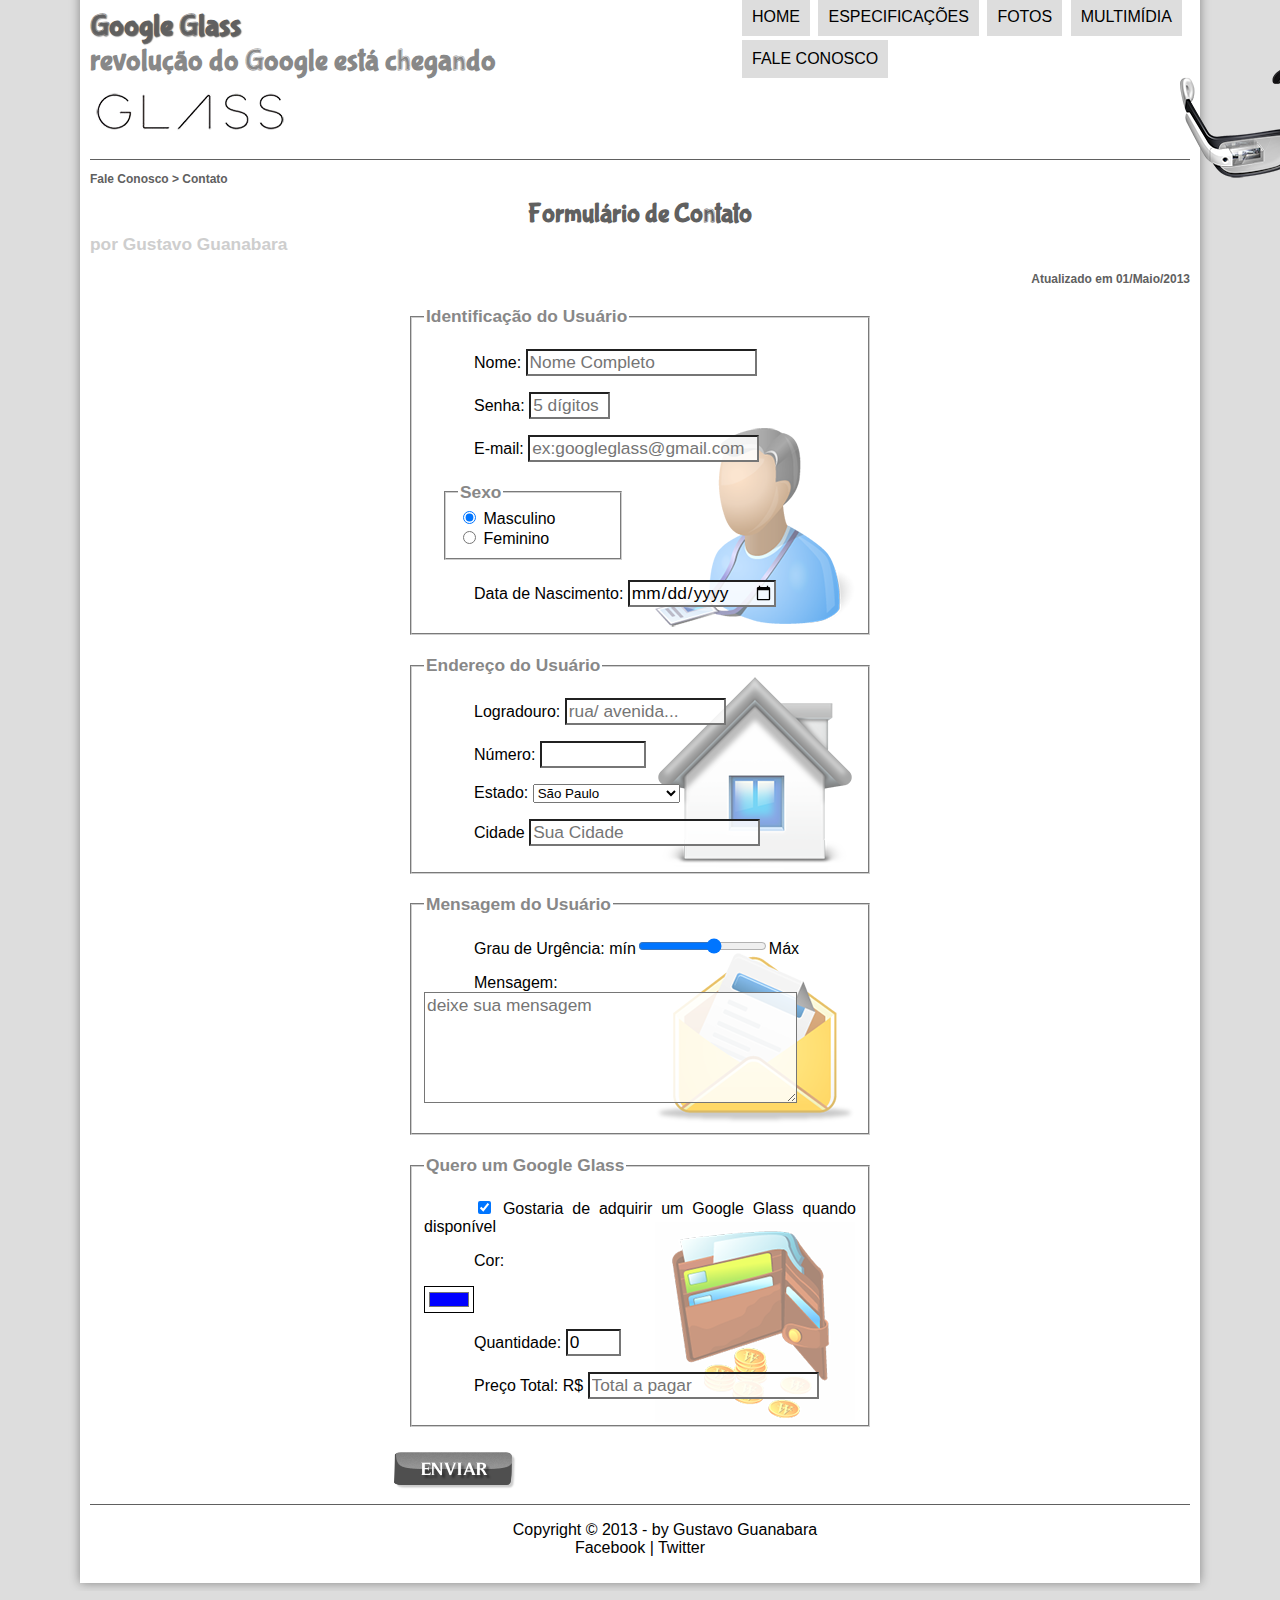
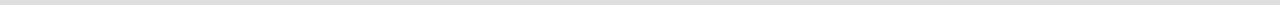
<file: projeto-glass-html5/fale-conosco.html>
<!DOCTYPE html>
<html lang="pt-br">

<head>
    
    <meta charset="UTF-8">
    <title>Tudo sobre Google Glass</title>
    <link rel="stylesheet" href="_css/estilo.css">
    <link rel="stylesheet" href="_css/form.css">
    <script>
        function calc_total(){
            var qtd =parseInt(document.getElementById('cQtd').value);
            tot = qtd * 1500;
            document.getElementById('cTot').value = tot;
        }
    </script>


</head>
<script language="javascript" src="_javascript/funcoes.js"></script>
<body>

    <div id="interface">
    
    <header id="cabecalho">

 <hgroup>  

<h1 style="text-align: left;">Google Glass</h1>
<h2 class="titulorevoluçao"> revolução do Google está chegando</h2>
 
</hgroup>

<img id="icone" src="_imagens/glass-oculos-preto-peq.png">

 <nav id="menu">
  
<ul type="disc">
   <li onmouseover="mudafoto('_imagens/home.png')" onmouseout="mudafoto('_imagens/contato.png')"><a href="index.html" > home </a></li>
   <li onmouseover="mudafoto('_imagens/especificacoes.png')"onmouseout="mudafoto('_imagens/contato.png')"><a href="specs.html"> Especificações </a></li>
   <li onmouseover="mudafoto('_imagens/fotos.png')"onmouseout="mudafoto('_imagens/contato.png')"><a href="fotos.html"> Fotos</a></li>
   <li onmouseover="mudafoto('_imagens/multimidia.png')" onmouseout="mudafoto('_imagens/contato.png')"><a href="multimidia.html"> Multimídia </a></li>
   <li onmouseover="mudafoto('_imagens/contato.png')" onmouseout="mudafoto('_imagens/contato.png')"><a href="fale-conosco.html"> Fale conosco</a></li>
</ul>

 </nav>
    
    </header>

    <section id="corpo-full">

        <article id="noticia-principal">
        
            <header id="cabecalho-artigo">
        
        <hgroup>
        
        <h3>Fale Conosco > Contato</h3>
        <h1 style="text-align: center;">Formulário de Contato</h1>
        <h2>por Gustavo Guanabara</h2>
        <h3 class="direita">Atualizado em 01/Maio/2013</h3>
        
        </hgroup>
                 
            </header>


<form method="post" id="fContato" action="mailto:@hugojonathan169@gmail.com" oninput="calc_total();">

<fieldset id="usuario"><legend>Identificação do Usuário</legend>
    <p><label for="cNome">Nome:</label>
        <input type="text" name="tNome" id="cNome" size="20" maxlength="30" placeholder="Nome Completo"></p>
    <p><label for="cSenha">Senha:</label>
        <input type="password" name="tSenha" id="cSenha" size="5" maxlength="5" placeholder="5 dígitos"> </p>
    <p><label for="cMail">E-mail:</label>
        <input type="email" name="tMail" id="cMail" size="20" maxlength="40" placeholder="ex:googleglass@gmail.com"></p>
    <fieldset id="sexo"><legend>Sexo</legend>
        <input type="radio" name="tSexo" id="cMasc" checked> <label for="cMasc">Masculino</label><br> 
        <input type="radio" name="tSexo" id="cFem"> <label for="cFem">Feminino</label>
    </fieldset>
    <p><label for="cNasc">Data de Nascimento:</label>
        <input type="date" name="tNasc" id="cNasc"></p>
</fieldset>

<fieldset id="Endereço"><legend>Endereço do Usuário</legend>
    <p><label for="cRua">Logradouro:</label>
        <input type="text" name="tRua" id="cRua" size="13" maxlength="80" placeholder="rua/ avenida..."></p>
    <p><label for="cNum">Número:</label> 
        <input type="number" name="tNum" id="cNum" min="0" max="999999"></p>
    <p><label for="cEst">Estado: 
         <select name="tEst" id="cEst">
          <optgroup label="Região Sudeste"><option value="RJ"> Rio de Janeiro</option>
            <option value="SP" selected>São Paulo</option>
            <option value="MH">Minas Gerais</option>
           </optgroup>
           <optgroup label="Região Sul"><option value="PR">Paraná</option>
            <option value="SC"> Catarina</option>
            <option value="RS">Rio Grande do Sul</option>
           </optgroup>
        </select></p> 
    <p><label for="cCid">Cidade</label> 
        <input type="text" name="tCid" id="cCid" maxlength="40" size="20" placeholder="Sua Cidade" list="cidades"></p>
    <datalist id="cidades">
        <option value="Rio de Janeiro"></option>
        <option value="Nova Iguaçu"></option>
        <option value="Niterói"></option>
        <option value="Belfo Roxo"></option>
    </datalist>
</fieldset>

<fieldset id="mensagem"><legend>Mensagem do Usuário</legend>    
    <p><label for="cUrg">Grau de Urgência:</label> 
        mín<input type="range" name="tUrg" id="cUrg" min="0" max="10" step="2">Máx</p>
    <p><label for="cMsg">Mensagem:</label ><br> 
        <textarea  name="tMsg" id="cMsg" cols="35" rows="5" placeholder="deixe sua mensagem" maxlength="100"></textarea></p>
</fieldset>

<fieldset id="pedido" ><legend>Quero um Google Glass</legend>  
    <p><input type="checkbox" name="tPad" id="cPad" checked>
        <label for="cPed">Gostaria de adquirir um Google Glass quando disponível</label></p> 
    <p><label for="cCor">Cor:</label></p>
    <input type="color" value="#0000FF">      
    <p><label for="cQuant">Quantidade:</label> 
        <input type="number" name="tQtd" id="cQtd" min="0" max="5" value="0"  >
    <p><label for="cTot">Preço Total: R$</label>
        <input type="text" name="tTot" id="cTot" placeholder="Total a pagar" readonly></p>
</fieldset>


<input type="image" name="tEnviar" src="_imagens/botao-enviar.png">
</form>

<footer id="rodape">

    <p>Copyright &copy; 2013 - by Gustavo Guanabara <br> Facebook | Twitter</p>
    
    </footer>
    
    </div>
    
    </body>
    
    </html>
</file>
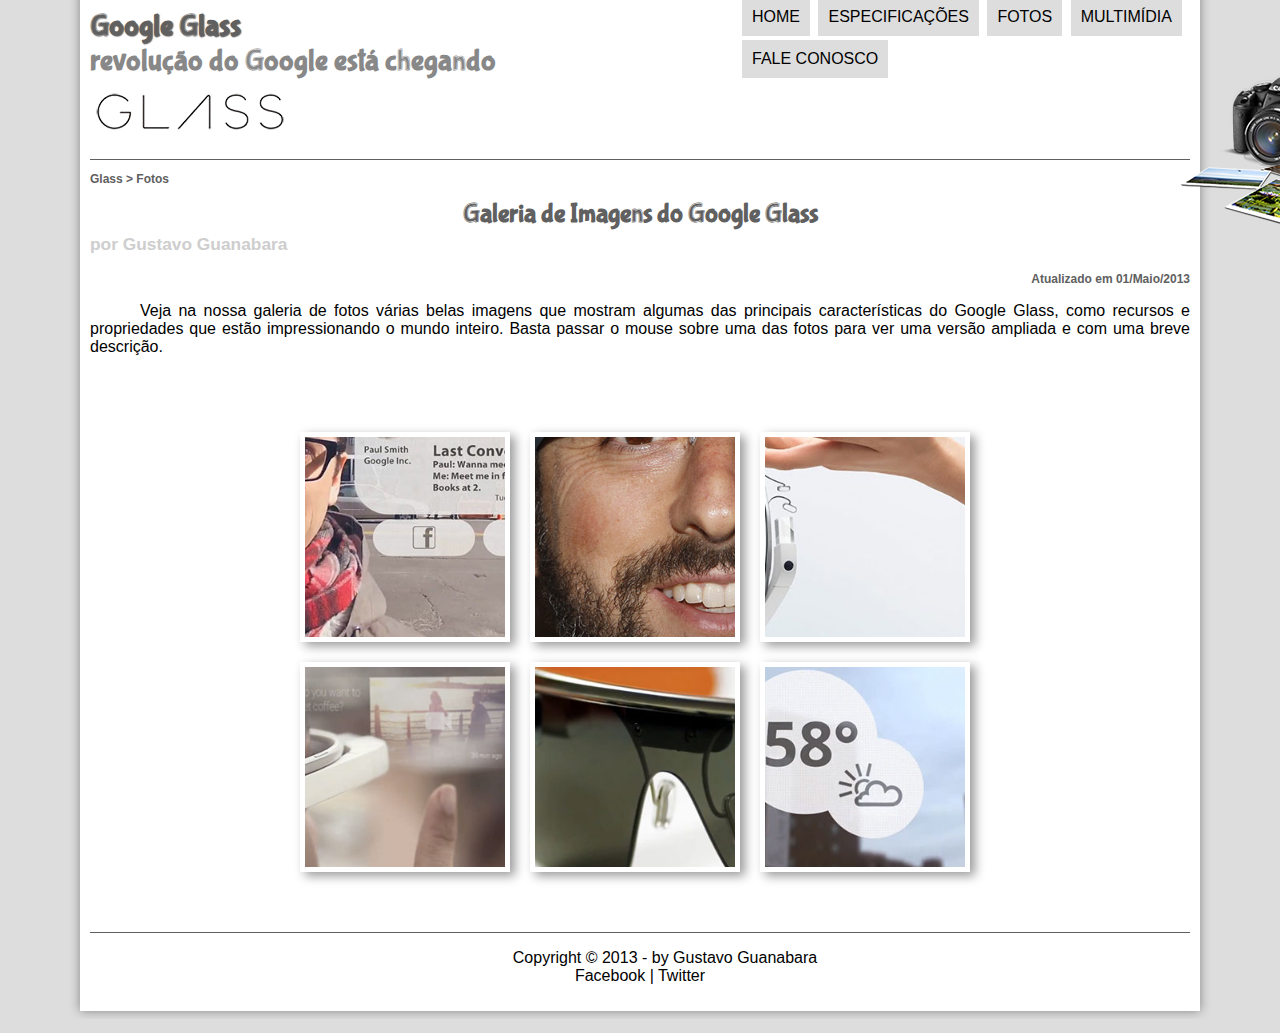
<file: projeto-glass-html5/fotos.html>
<!DOCTYPE html>
<html lang="pt-br">

<head>
    
    <meta charset="UTF-8">
    <title>Tudo sobre Google Glass</title>
    <link rel="stylesheet" href="_css/estilo.css">
    <link rel="stylesheet" href="_css/fotos.css">

</head>
<script language="javascript" src="_javascript/funcoes.js"></script>
<body>

    <div id="interface">
    
    <header id="cabecalho">

 <hgroup>  

<h1 style="text-align: left;">Google Glass</h1>
<h2 class="titulorevoluçao"> revolução do Google está chegando</h2>
 
</hgroup>

<img id="icone" src="_imagens/fotos.png">

 <nav id="menu">
  
<ul type="disc">
   <li onmouseover="mudafoto('_imagens/home.png')" onmouseout="mudafoto('_imagens/fotos.png')"><a href="index.html" > home </a></li>
   <li onmouseover="mudafoto('_imagens/especificacoes.png')"onmouseout="mudafoto('_imagens/fotos.png')"><a href="specs.html"> Especificações </a></li>
   <li onmouseover="mudafoto('_imagens/fotos.png')"onmouseout="mudafoto('_imagens/fotos.png')"><a href="fotos.html"> Fotos</a></li>
   <li onmouseover="mudafoto('_imagens/multimidia.png')" onmouseout="mudafoto('_imagens/fotos.png')"><a href="multimidia.html"> Multimídia </a></li>
   <li onmouseover="mudafoto('_imagens/contato.png')" onmouseout="mudafoto('_imagens/fotos.png')"><a href="fale-conosco.html"> Fale conosco</a></li>
</ul>

 </nav>
    
    </header>

<section>

    <article id="noticia-principal">

        <header id="cabecalho-artigo">

<hgroup>

<h3>Glass > Fotos</h3>
<h1 style="text-align: center;">Galeria de Imagens do Google Glass</h1>
<h2>por Gustavo Guanabara</h2>
<h3 class="direita">Atualizado em 01/Maio/2013</h3>

</hgroup>
         
    </header>

<p>Veja na nossa galeria de fotos várias belas imagens que mostram algumas das principais características do Google Glass, como recursos e propriedades que estão impressionando o mundo inteiro. Basta passar o mouse sobre uma das fotos para ver uma versão ampliada e com uma breve descrição.</p>

<ul id="album-fotos">
    <li id="foto01" > <span>Agenda e lembrete  </span></li>
    <li id="foto02"> <span>Sergey Brin usando o Glas </span></l>
    <li id="foto03"> <span>Leve e compaco </span></li>
    <li id="foto04"> <span>Sensação de uma tela de 5" </span></li>
    <li id="foto05"> <span>Vários tipos de len </span></li>
    <li id="foto06"> <span>Informações importants </span></li>
</ul>
    </article>
</section>
<footer id="rodape">

    <p>Copyright &copy; 2013 - by Gustavo Guanabara <br> Facebook | Twitter</p>
    
    </footer>
    
    </div>
    
    </body>
    
    </html>
</file>
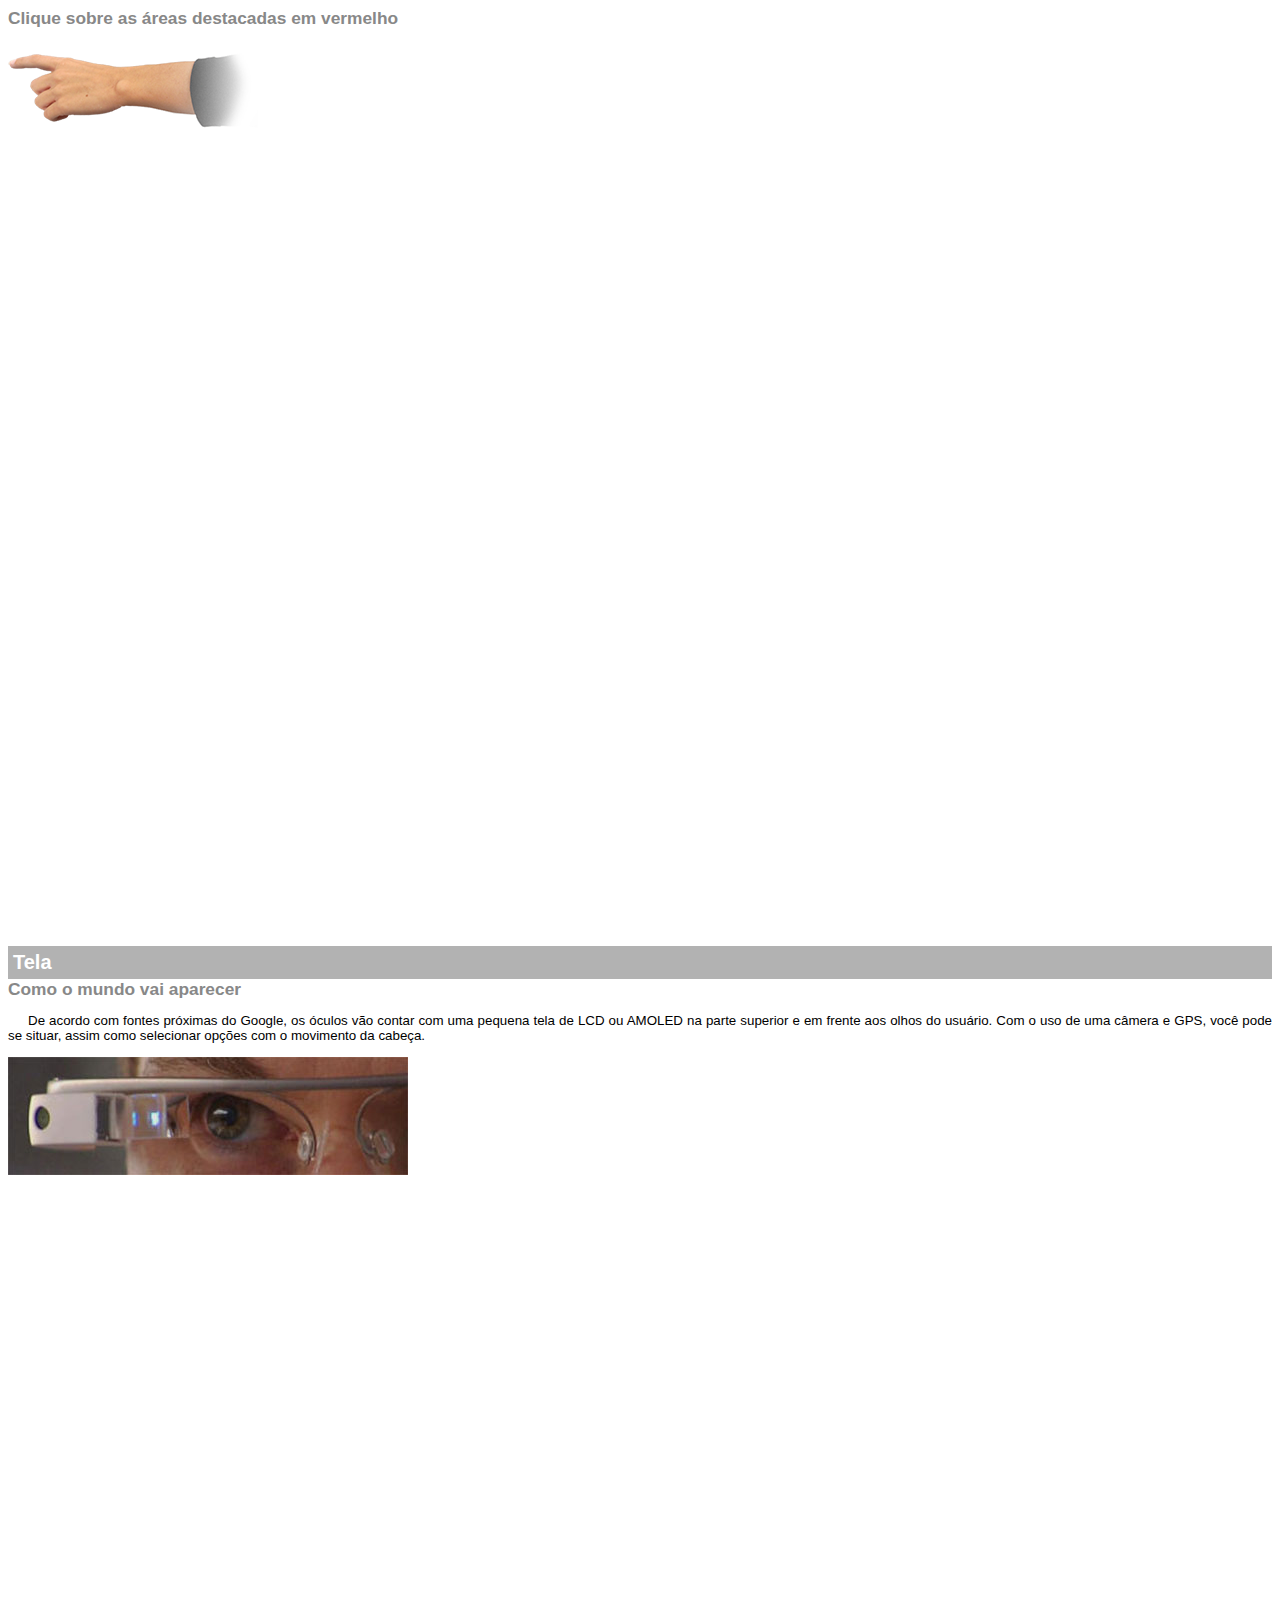
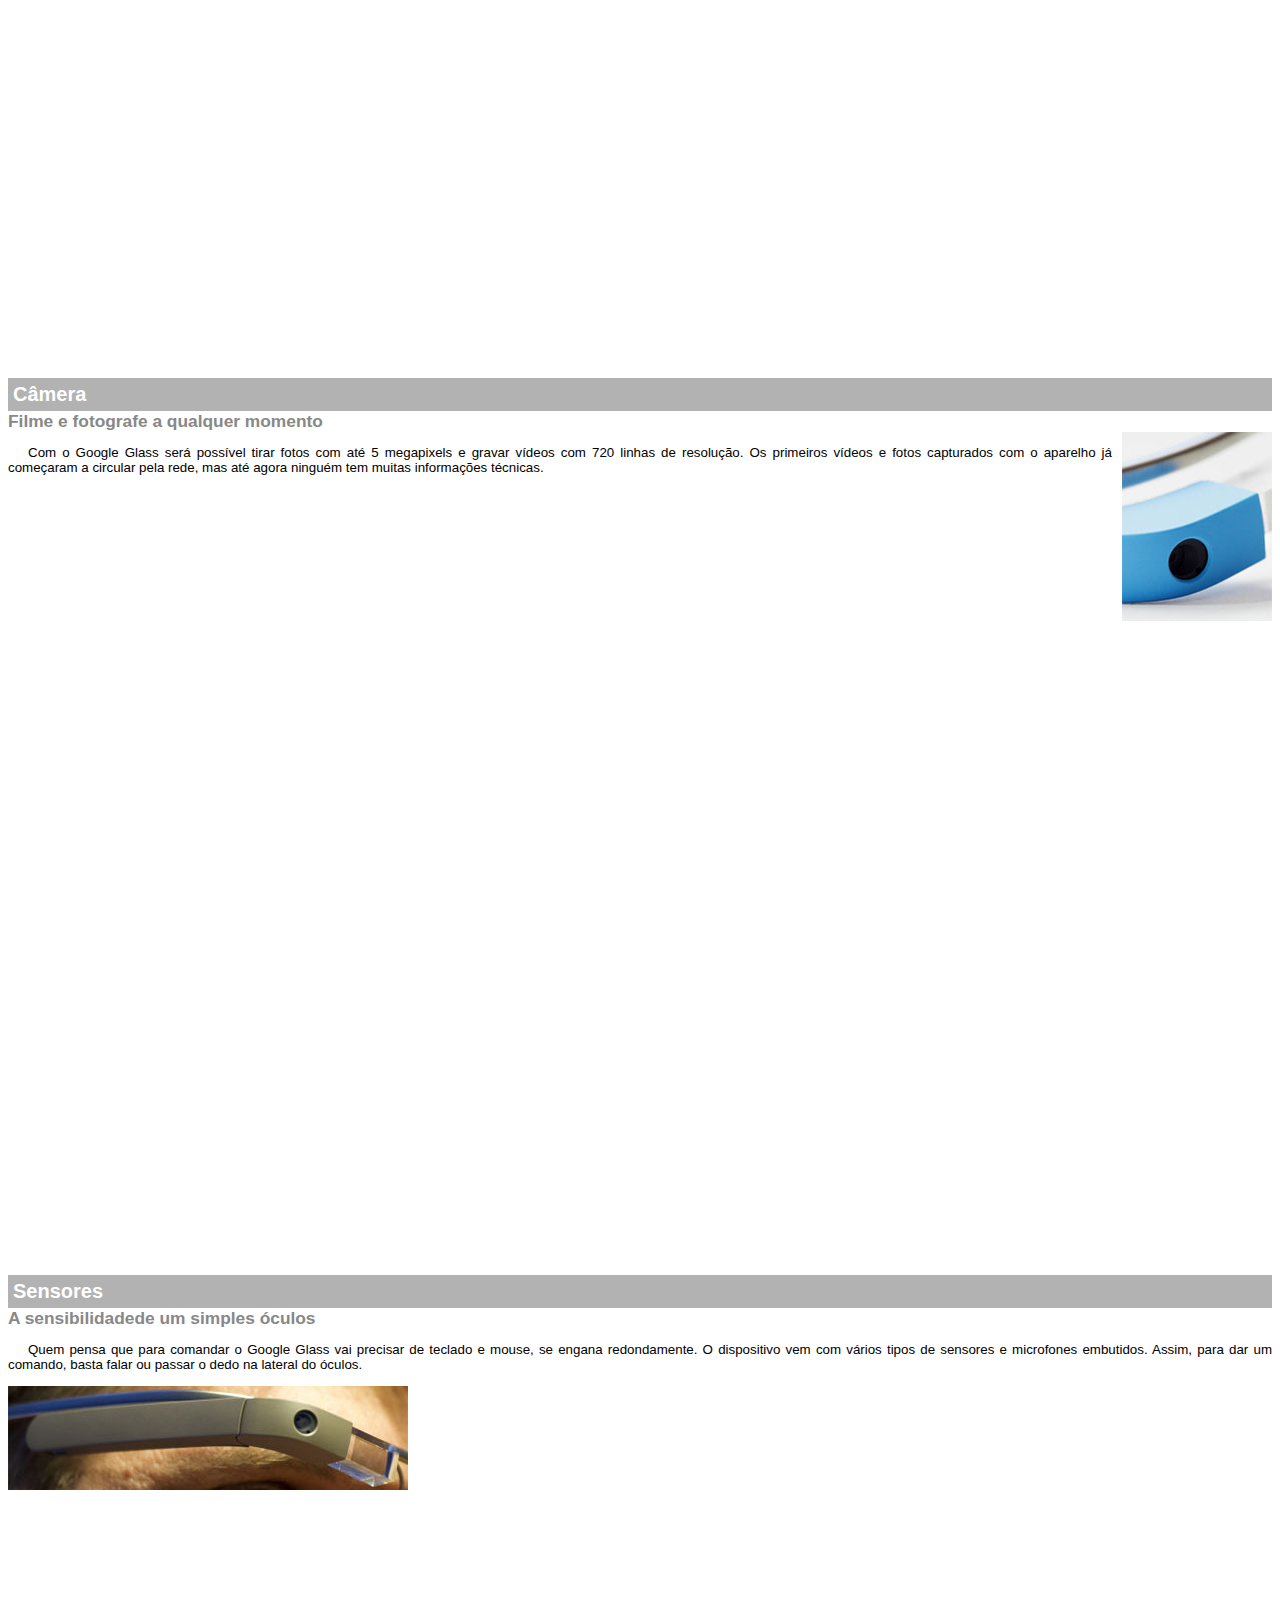
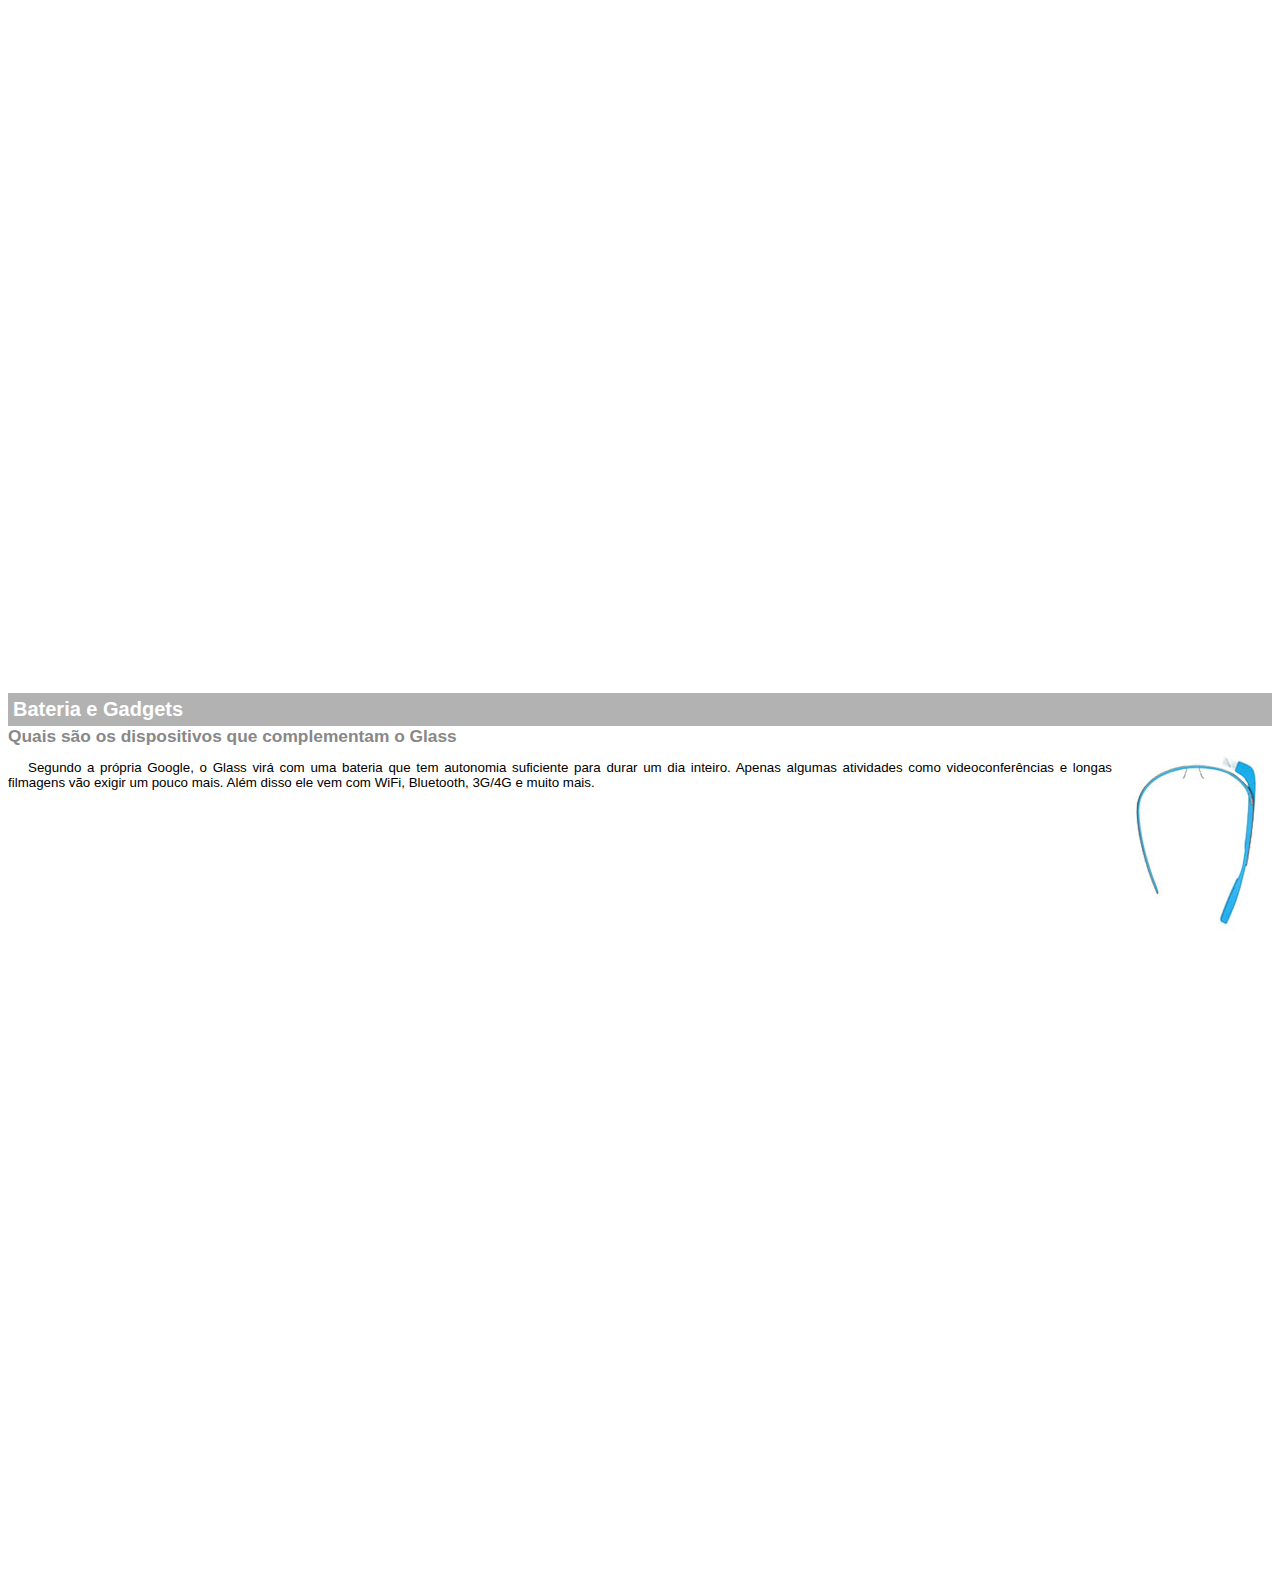
<file: projeto-glass-html5/google-glass.html>
<!DOCTYPE html>
<html lang="en">
<head>
    <meta charset="UTF-8">
    <meta name="viewport" content="width=device-width, initial-scale=1.0">
    <title>Document</title>
    <style>
        body {

            font-family: Arial;
            font-size: 10pt;
        }
        P{
            text-align: justify;
            text-indent: 20px;
        }

        article h1{

            font-size: 15pt;
            color: #ffffff;
            background-color: rgba(0,0,0,.3);
            padding: 5px;
            margin: 0px;
        }

        article h2{

           font-size: 13pt;
           color: #888888;
           margin: 0px;
        }

        article {

            margin-bottom: 800px;
        }
        
        img.img-dir {
            display: block;
            float: right;
            margin-left: 10px;
        }
    </style>
</head>


<body>
    <article id="topo">
        <header>
             <h2>Clique sobre as áreas destacadas em vermelho</h2>
        </header>
        <img src="_imagens/mao.png" alt="Mão apontando para esquerda">
    </article>
    
    <article id="tela">
        <header>
            <h1>Tela</h1>
            <h2>Como o mundo vai aparecer</h2>
        </header>
            <p>
                De acordo com fontes próximas do Google, os óculos vão contar com uma pequena tela de LCD ou AMOLED na parte superior e em frente aos olhos do usuário. Com o uso de uma câmera e GPS, você pode se situar, assim como selecionar opções com o movimento da cabeça.
            </p>    
        <img src="_imagens/det-tela.jpg" alt="Tela do Google Glass">
    </article>
    
    <article id="camera">
        <header>
            <h1>Câmera</h1>
            <h2>Filme e fotografe a qualquer momento</h2>
        </header>    
            <img src="_imagens/det-camera.jpg" class="img-dir" alt=" Câmera do Google Glass"> 
            <p>Com o Google Glass será possível tirar fotos com até 5 megapixels e gravar vídeos com 720 linhas de resolução. Os primeiros vídeos e fotos capturados com o aparelho já começaram a circular pela rede, mas até agora ninguém tem muitas informações técnicas.</p>
        
    </article>
    
    <article id="sensores">
        <header>
           <h1> Sensores</h1>
           <h2>A sensibilidadede um simples óculos</h2>
        </header>
        <p>Quem pensa que para comandar o Google Glass vai precisar de teclado e mouse, se engana redondamente. O dispositivo vem com vários tipos de sensores e microfones embutidos. Assim, para dar um comando, basta falar ou passar o dedo na lateral do óculos.</p>
        <img src="_imagens/det-touch.jpg" alt="Sensores do Google Glass">
    </article>
    
    <article id="gadgets">
        <header>
            <h1>Bateria e Gadgets</h1>
            <h2>Quais são os dispositivos que complementam o Glass</h2>
        </header>
        <img src="_imagens/det-bateria.jpg" class="img-dir" alt="Bateria e Gadgets do Google Glass">
        <p>Segundo a própria Google, o Glass virá com uma bateria que tem autonomia suficiente para durar um dia inteiro. Apenas algumas atividades como videoconferências e longas filmagens vão exigir um pouco mais. Além disso ele vem com WiFi, Bluetooth, 3G/4G e muito mais.</p>
    </article> 
</body>

</html>
</file>
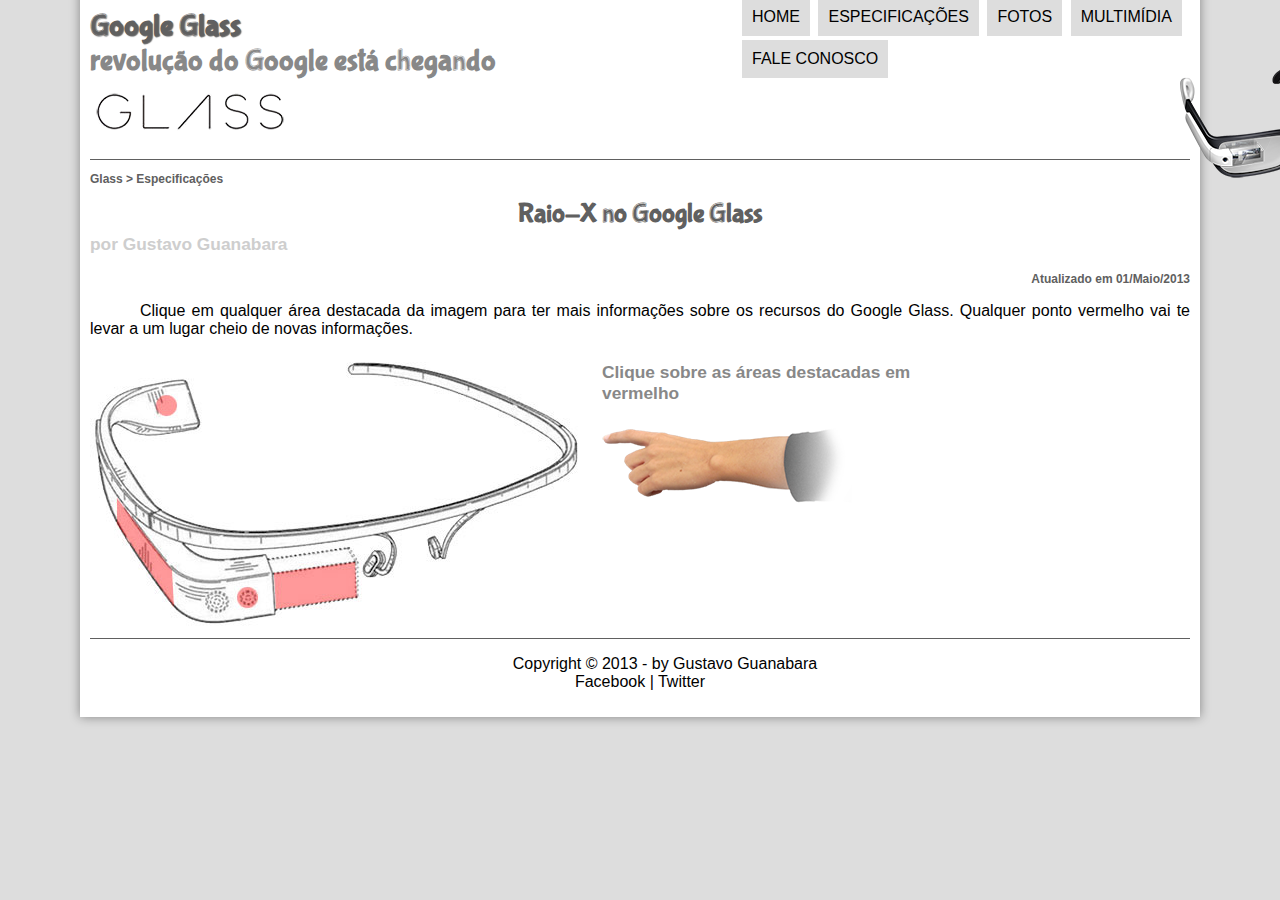
<file: projeto-glass-html5/specs.html>
<!DOCTYPE html>
<html lang="pt-br">

<head>
    
    <meta charset="UTF-8">
    <title>Tudo sobre Google Glass</title>
    <link rel="stylesheet" href="_css/estilo.css">
    <link rel="stylesheet" href="_css/specs.css">
</head>
<script language="javascript" src="_javascript/funcoes.js"></script>
<body>

    <div id="interface">
    
    <header id="cabecalho">

 <hgroup>  
    
    <h1 style="text-align: left;">Google Glass</h1>
    <h2 class="titulorevoluçao"> revolução do Google está chegando</h2>
    
 
</hgroup>

<img id="icone" src="_imagens/glass-oculos-preto-peq.png">

 <nav id="menu">
  
<ul type="disc">
   <li onmouseover="mudafoto('_imagens/home.png')" onmouseout="mudafoto('_imagens/especificacoes.png')"><a href="index.html" > home </a></li>
   <li onmouseover="mudafoto('_imagens/especificacoes.png')"onmouseout="mudafoto('_imagens/especificacoes.png')"><a href="specs.html"> Especificações </a></li>
   <li onmouseover="mudafoto('_imagens/fotos.png')"onmouseout="mudafoto('_imagens/especificacoes.png')"><a href="fotos.html"> Fotos</a></li>
   <li onmouseover="mudafoto('_imagens/multimidia.png')" onmouseout="mudafoto('_imagens/especificacoes.png')"><a href="multimidia.html"> Multimídia </a></li>
   <li onmouseover="mudafoto('_imagens/contato.png')" onmouseout="mudafoto('_imagens/especificacoes.png')"><a href="fale-conosco.html"> Fale conosco</a></li>
</ul>

 </nav>
    
    </header>

    <section id="corpo-full">

        <article id="noticia-principal">
        
            <header id="cabecalho-artigo">
        
        <hgroup>
        
        <h3>Glass > Especificações</h3>
        <h1 style="text-align: center;">Raio-X no Google Glass</h1>
        <h2>por Gustavo Guanabara</h2>
        <h3 class="direita">Atualizado em 01/Maio/2013</h3>
        
        </hgroup>
                 
            </header>
        </article>
    </section>

    <p>Clique em qualquer área destacada da imagem para ter mais informações sobre os recursos do Google Glass. Qualquer ponto vermelho vai te levar a um lugar cheio de novas informações.</p>

     <section id="conteudo"></section>
     <img  src="_imagens/glass-esquema-marcado.jpg" usemap="#meumapa">
     <map name="meumapa">
        <area shape="poly" coords="183,219, 265,208, 266,243, 183,257" href="google-glass.html#tela" target="janela">
        <area shape="circle" coords="157,243, 12" href="google-glass.html#camera" target="janela">
        <area shape="circle" coords="75,50, 12" href="google-glass.html#gadgets" target="janela">
        <area shape="poly" coords="28,145, 82,215, 83,250, 26, 166" href="google-glass.html#sensores" target="janela">
     </map>
     <iframe src="google-glass.html" name="janela" id="frame-spec" scrolling="no"></iframe>
     
    
    </section>

<footer id="rodape">

    <p>Copyright &copy; 2013 - by Gustavo Guanabara <br> Facebook | Twitter</p>
    
    </footer>
    
    </div>
    
    </body>
    
    </html>
</file>
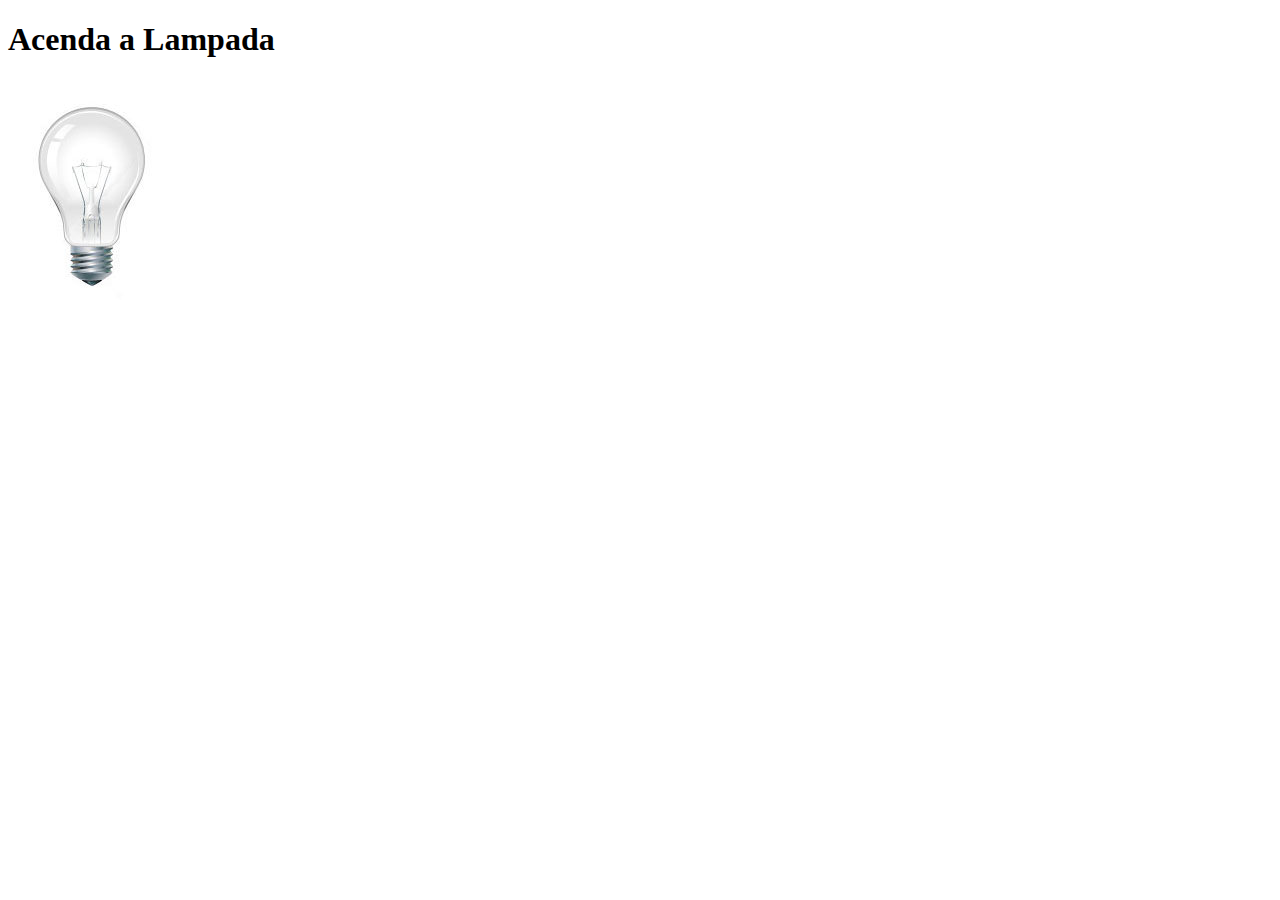
<file: projeto-glass-html5/testejs02.html>
<!DOCTYPE html>
<html lang="en">
<head>
    <meta charset="UTF-8">
    <meta name="viewport" content="width=device-width, initial-scale=1.0">
    <title>Teste javaScript</title>
   
   <script>
    
       function AcendeLampada() {
        document.getElementById ("luz") .src = "_imagens/lampada-acesa.jpg";
       
    }
       
       function apagalampada(){
       document.getElementById ("luz"). src = "_imagens/lampada-apagada.jpg";
    }

    function quebralampada(){

        document.getElementById("luz"). src = "_imagens/lampada-quebrada.jpg";
    }

    function matemquebrada(){

        document.getElementById("luz"). src ="_imagens/lampada-quebrada.jpg";
    }
    </script>
</head>
<body>
    <h1>Acenda a Lampada</h1>
    
    <img src="_imagens/lampada-apagada.jpg" id="luz" onmousemove="AcendeLampada()" onmouseout="apagalampada ()" onclick="quebralampada()" onmouse>
    
    
</body>
</html>
</file>
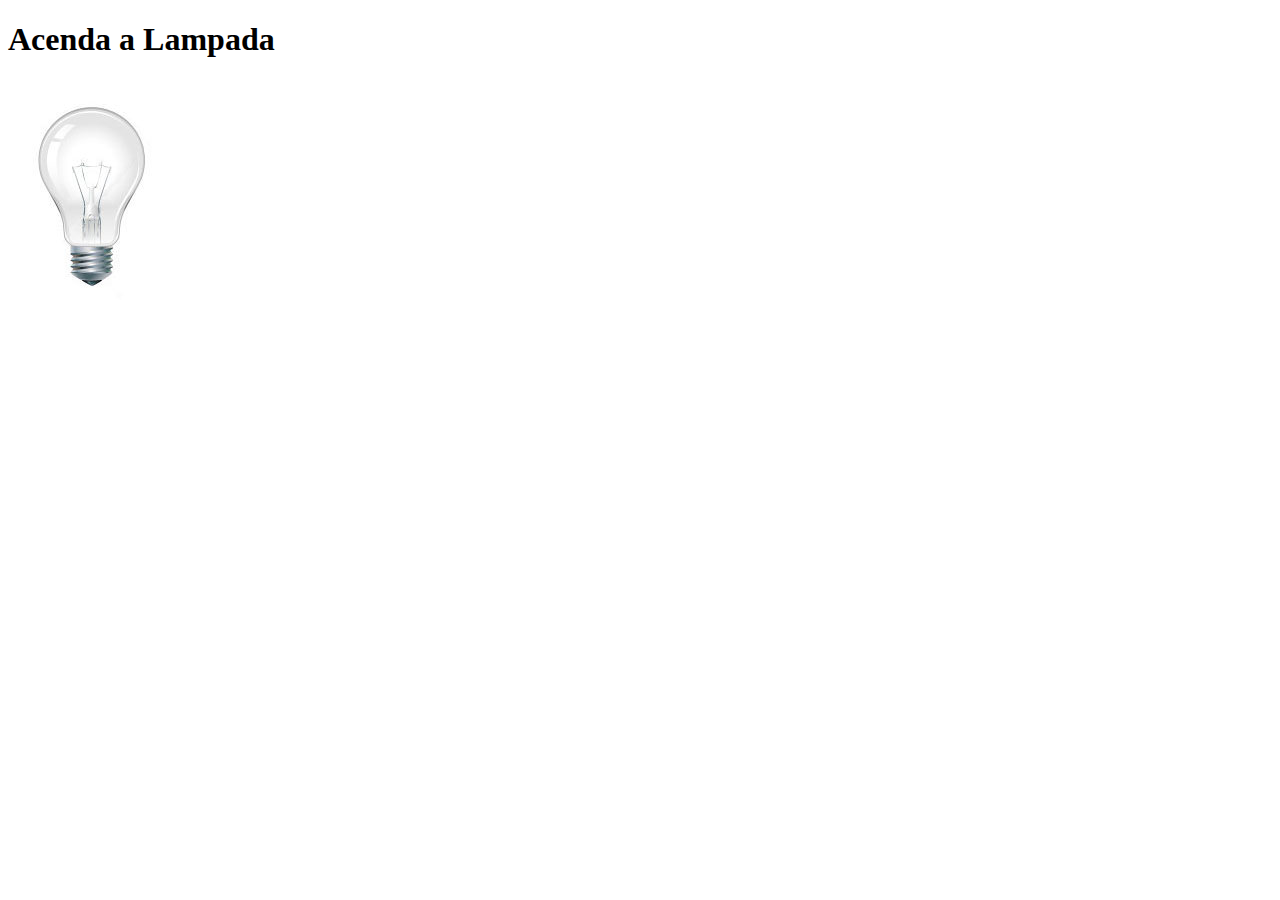
<file: projeto-glass-html5/testejs03.html>
<!DOCTYPE html>
<html lang="en">
<head>
    <meta charset="UTF-8">
    <meta name="viewport" content="width=device-width, initial-scale=1.0">
    <title>Teste javaScript</title>
   
   <script>
    var quebrada = false;
    function mudaLampada(tipo) {
        if (tipo ==1 ) {
            arquivo = "_imagens/lampada-acesa.jpg";
        }
        if (tipo == 2) {
            arquivo="_imagens/lampada-apagada.jpg";
        }
        if (tipo == 3) {
            arquivo= "_imagens/lampada-quebrada.jpg";
        }
        if (!quebrada) { 
        document.getElementById ("luz") .src = arquivo;
        if (tipo ==3) {
            quebrada=true;
        }
        }
    }

    </script>
</head>
<body>
    <h1>Acenda a Lampada</h1>
    
    <img src="_imagens/lampada-apagada.jpg" id="luz" onmousemove="mudaLampada(1)" onmouseout="mudaLampada (2)" onclick="mudaLampada(3)" onmouse>
    
    
</body>
</html>
</file>
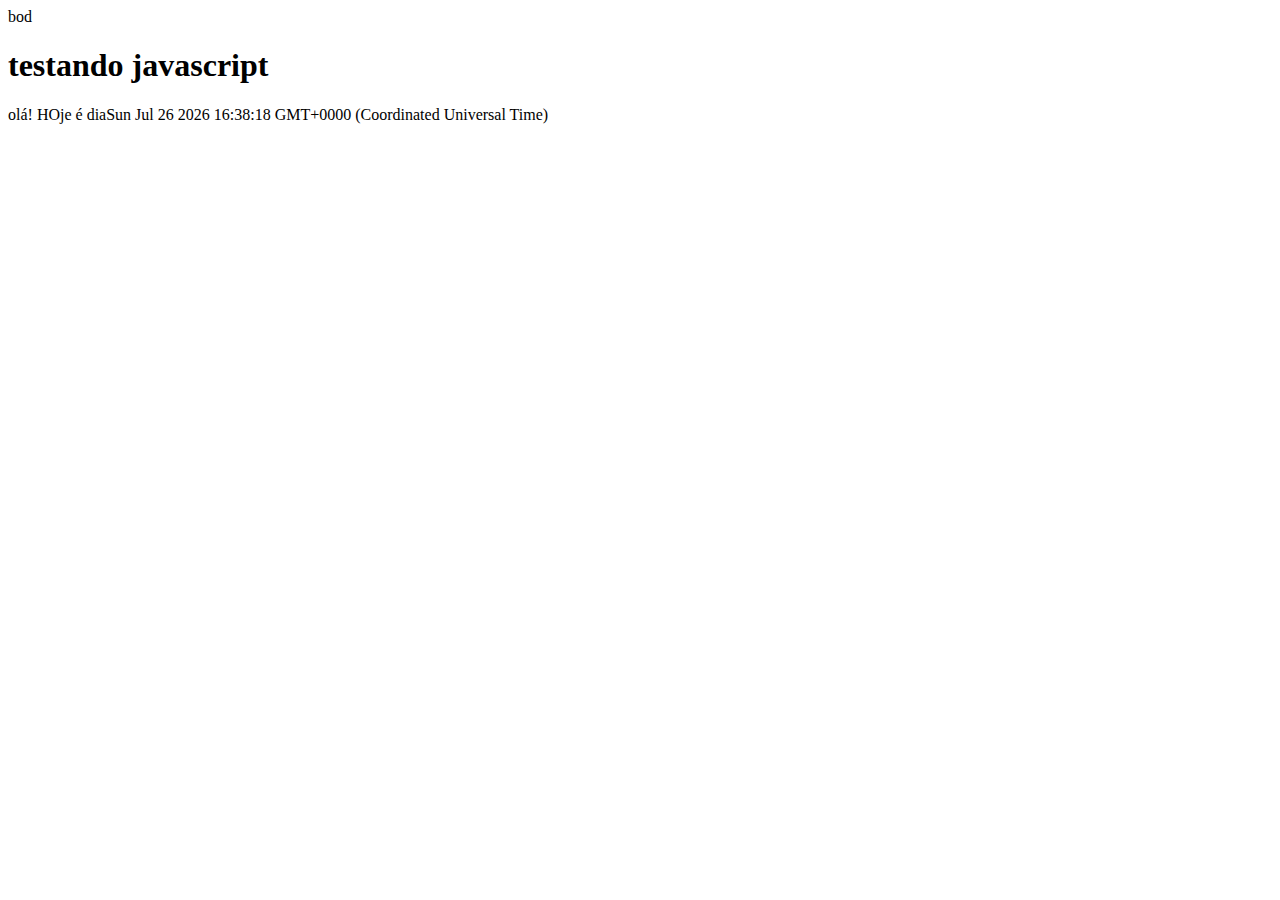
<file: projeto-glass-html5/testejs2.html>
<!DOCTYPE html>
<html lang="pt-br">
    <head>
        <title>
            teste javascript
        </title>
        <meta charset="utf-8">
    </head>
bod
    <h1>testando javascript</h1>
    <script>
        document.write("olá! HOje é dia" + Date());
    </script>

</html>
</file>
<file: projeto-glass-html5/_css/estilo.css>
@charset "utf-8";

@font-face{

  font-family: "FonteLogo";
  src: url(../_fonts/bubblegum-sans-regular.otf)

}

@font-face {

  font-family: "FonteLogo2";
  src: url(../_fonts/Montserrat-VariableFont_wght.ttf)
}

body {

 background-color:#dddddd;
 color: black;
 font-family: Arial, sans-serif;

}

div#interface {

  width: 1100px;
  background-color:white;
  margin: -30px auto 0px auto;
  box-shadow: 0px 0px 10px rgba(0,0,0,.4);
  padding: 10px;

}

p {

  text-align: justify;
  text-indent: 50px;

}

a {

  color: #606060;
  text-decoration: none;
}

a:hover {

  text-decoration: underline;
  color: blue;
}
 
header#cabecalho img#icone{

  position: absolute;
  left: 1180px;
  top: 59px;

}

header#cabecalho{

  border-bottom: 1px #606060 solid;
  height: 151px;
  background:  url("../_imagens/glass-logo-peq-removebg-preview.png") no-repeat 0px 80px;
  

}

header#cabecalho h1{
  font-family: "FonteLogo", sans-serif;
  font-size: 30px;
  color: #606060;
  text-shadow: 1px 1px 1px rgba(0,0,0,.6);
  padding: 0px;
  margin-bottom: 0px;
}

header#cabecalho h2{
  
  font-family: "FonteLogo", sans-serif ;
  color: #888888;
  font-size: 30px;
  padding: 0px;
  margin-top: 0px;
}
/* formatação de imagens com legendas */

figure.foto-legenda {
  
  position: relative;
  border: 8px solid white;
  box-shadow: 1px 1px 4px black;
  width: 400px;
  height: 250px; 

}

figure.foto-legenda img {

  width: 100%;
  height: 100%;

}

figure.foto-legenda figcaption{
   
   opacity: 0;
   position: absolute;
   top: 0px;
   background-color: rgba(0,0,0,.4);
   color: white;
   width: 100%;
   height: 100%;
   padding: 10px;
   box-sizing: border-box;
   transition: 0.5s;

 }

 figure.foto-legenda:hover figcaption {
  
  opacity: 1;

 }

 /* formatação do Menu */

 nav#menu ul {

  list-style: none;
  text-transform: uppercase;
  position: absolute;
  top: -20px;
  left: 700px;
    
}
 
nav#menu li {

    display: inline-block;
    background-color:#dddddd ;
    padding: 10px;
    margin: 2px;
    transition: 0.5s;

}

nav#menu li:hover {

  background-color: #606060;

}

nav#menu { 

  display: block;

}

nav#h1 {

   display: none;

}

nav#menu a {

  color: black;
  text-decoration: none;

}

nav#menu a:hover {

  color: #ffffff;

}

section#corpo {
  
  display: block; 
  width: 550px;
  float: left;
  border-right: 1px solid #606060;
  padding-right: 13px;

}

article#noticia-principal h2 {

  font-size: 12pt;
  color: #606060;
  background-color: #dddddd;
  padding: 5px 0px 5px 0px;

}

header#cabecalho-artigo h1 {

  font-family: "FonteLogo", sans-serif;
  font-size: 20pt;
  color: #606060;
  margin-bottom: 0px;
  margin-top: 0px;

}

.direita {

  text-align: right;
}
header#cabecalho-artigo h2{

  font-size: 13pt;
  color: #cecece;
  background: none;
  margin: 0px;

}

header#cabecalho-artigo h3{
 
  font-size: 12px;
  color: #606060;

}
table#tabelaspec {

  border: 1px solid #606060;
  border-spacing: 0px;
  margin-left: auto;
  margin-right: auto;
  
 }

 table#tabelaspec {

  border: 1px solid #606060;

 }


 table#tabelaspec td {

  border: 1px solid #606060;
  padding: 10px;
  text-align: center;
  
 }

 table#tabelaspec td.ce {

  color: white;
  background-color: #606060;
  vertical-align: top;
  font-weight: bold;
 }

 table#tabelaspec td.cd {

  background-color: #cecece;

}

table#tabelaspec caption {

  color: #888888;
  font-size: 13pt;
  font-weight: bolder;
}

table#tabelaspec caption span {

  display: block;
  float: right;
  color: #000000;
  font-size: 8pt;

}
aside#lateral {

  display: block;
  width:520px;
  float: right; 
  background-color: #dddddd;
  padding: 6px;
  margin-top: 8px;
  box-shadow: 3px 4px 6px rgba(0,0,0,.4);

  
}

aside#lateral h1 {

  font-family: "FonteLogo", sans-serif;
  font-size: 13pt;
  color: #606060;
  margin-top: 0px;
}

aside#lateral h2 {

  background-color: #606060;
  font-size: 15pt;
  color: white;
  padding: 5px;


}
footer#rodape { 

  clear: both;
  border-top: 1px solid #606060;

}

footer#rodape p {

  text-align: center;
 
}
 
footer#rodape a:hover {

  color: blue;
  text-decoration: none;
}
 
footer#rodape a{

  text-decoration-line: underline;
}
</file>
<file: projeto-glass-html5/_css/form.css>
@charset "UTF-8";

form{
    width: 500px;
    margin: auto;
}

input, textarea {

    font-family: sans-serif;
    font-weight: normal;
    font-size: 13pt;
    background-color: rgba(255, 255, 255,0.847 );
}

input:hover, textarea:hover{

    background-color: rgba(221, 214, 214, 0.847);
} 

legend {

    color: #888888;
    font-weight: bold;
    font-size: 13pt;
    font-family: sans-serif;
}

fieldset {

    border-color: #cecece;
    margin: 20px;
}

fieldset#sexo {
    width: 150px;
}

fieldset#usuario{

    background: url(../_imagens/icone-contato.png) no-repeat 95% 95%;
}

fieldset#Endereço{

    background: url(../_imagens/icone-endereco.png) no-repeat 95% 95%;
}

fieldset#mensagem{

    background: url(../_imagens/icone-mensagem.png) no-repeat 95% 95%;
}

fieldset#pedido{

    background: url(../_imagens/icone-pagamento.png) no-repeat 95% 95%;
}
</file>
<file: projeto-glass-html5/_css/fotos.css>
@charset "UTF-8"; 

ul#album-fotos {

    width: 700px;
    margin: 0 auto;
    padding: 50px;
    overflow: hidden;
    list-style: none;
}

ul#album-fotos li{

    float: left;
    width: 200px;
    height: 200px;
    margin: 10px;
    border: 5px solid white;
    background-color: #ffffff;
    box-shadow: 4.5px 4px 10px rgba(0, 0, 0,.4);
}

ul#album-fotos li span {
    opacity: 0;   
    color: #ffffff; 
    text-shadow: 1px 1px 1px black;
    background-color: rgba(0, 0, 0,.3);
    font-size: 9pt;
    line-height: 370px;
    padding: 5px;
}

ul#album-fotos li:hover {
    transform: scale(1.5);
    transition: 0.4s;
}

ul#album-fotos li:hover span{
    opacity: 1;
}
ul#album-fotos li#foto01{

    background: url("../_imagens/galeria-01.jpg") no-repeat;
    background-position: 50% 50%;
    background-size: 400px 400px;
    background-color: white;
}

ul#album-fotos li#foto01:hover{
    background-position: 0px 0px;
    background-size: 200px 200px;
}

ul#album-fotos li#foto02{
    
    background: url("../_imagens/galeria-02.jpg") no-repeat;
    background-position: 50% 50%;
    background-size: 400px 400px;
    background-color: white;
}

ul#album-fotos li#foto02:hover{
    background-position: 0px 0px;
    background-size: 200px 200px;
}

ul#album-fotos li#foto03{

    background: url("../_imagens/galeria-03.jpg") no-repeat;
    background-position: 50% 50%;
    background-size: 400px 400px;
    background-color: white;
}

ul#album-fotos li#foto03:hover{
    background-position: 0px 0px;
    background-size: 200px 200px;
}

ul#album-fotos li#foto04{

    background: url("../_imagens/galeria-04.jpg") no-repeat;
    background-position: 50% 50%;
    background-size: 400px 400px;
    background-color: white;
}

ul#album-fotos li#foto04:hover{
    background-position: 0px 0px;
    background-size: 200px 200px;
}

ul#album-fotos li#foto05{

    background: url("../_imagens/galeria-05.jpg");
    background-position: 50% 50%;
    background-size: 400px 400px;
    background-color: white;
}

ul#album-fotos li#foto05:hover{
    background-position: 0px 0px;
    background-size: 200px 200px;
}

ul#album-fotos li#foto06{

    background: url("../_imagens/galeria-06.jpg") no-repeat;
    background-position: 50% 50%;
    background-size: 400px 400px;
    background-color: white;    
}

ul#album-fotos li#foto06:hover{
    background-position: 0px 0px;
    background-size: 200px 200px;
}
</file>
<file: projeto-glass-html5/_css/specs.css>
@charset "UTF-8";

section#conteudo {

    width: 1000px;
    margin: auto;

}

iframe#frame-spec{

    width: 400px;
    height: 280px;
    border: none;
    overflow: hidden;
}
</file>
